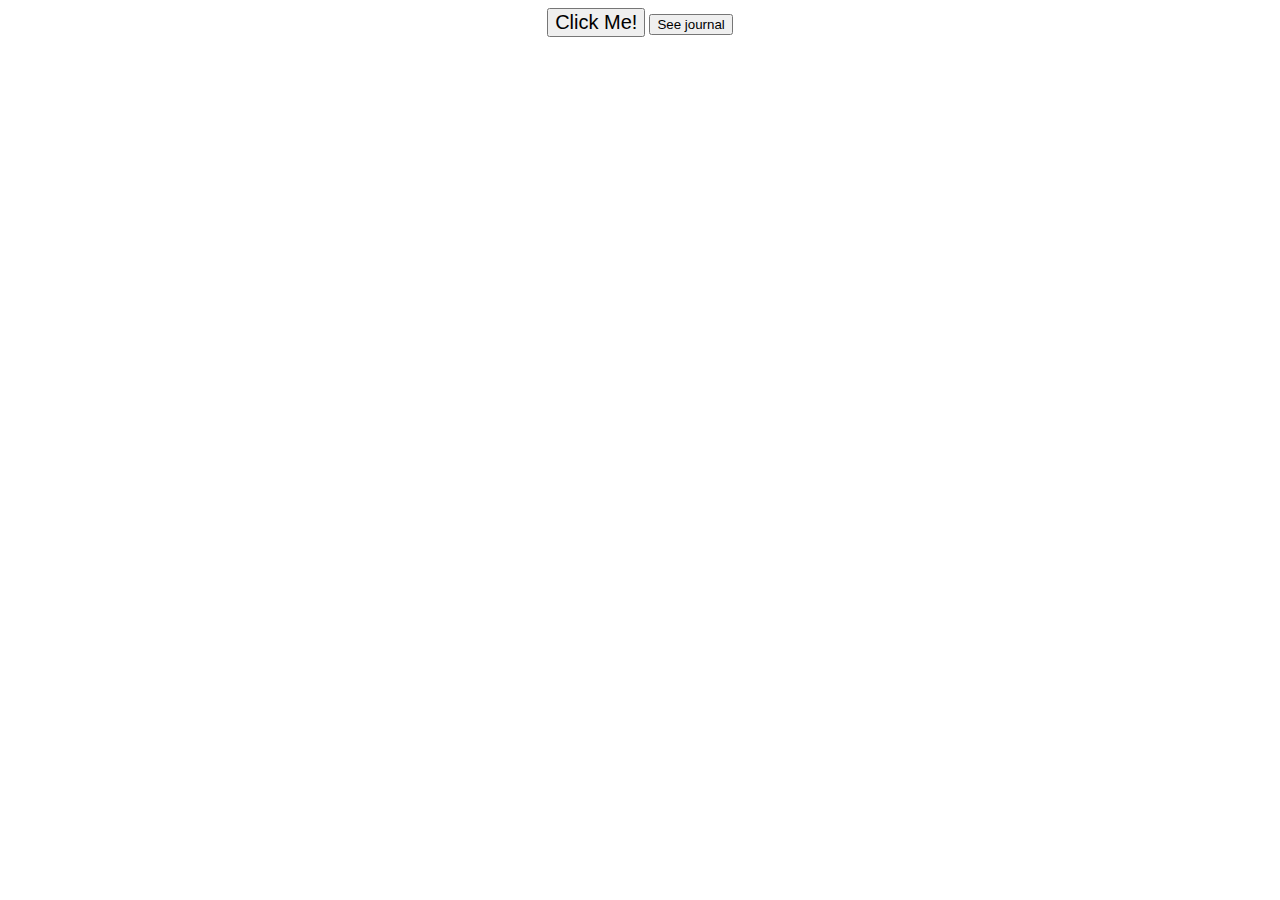
<file: popup.html>
<html>
<head>
    <script src="popup.js"></script>
    <style type="text/css" media="screen">
        body { min-width:250px; text-align: center; }
        #click-me { font-size: 20px; }
    </style>
</head>
<body>
<button id='click-me'>Click Me!</button>
<button id='open-entries'>See journal</button>
</body>
</html>
</file>
